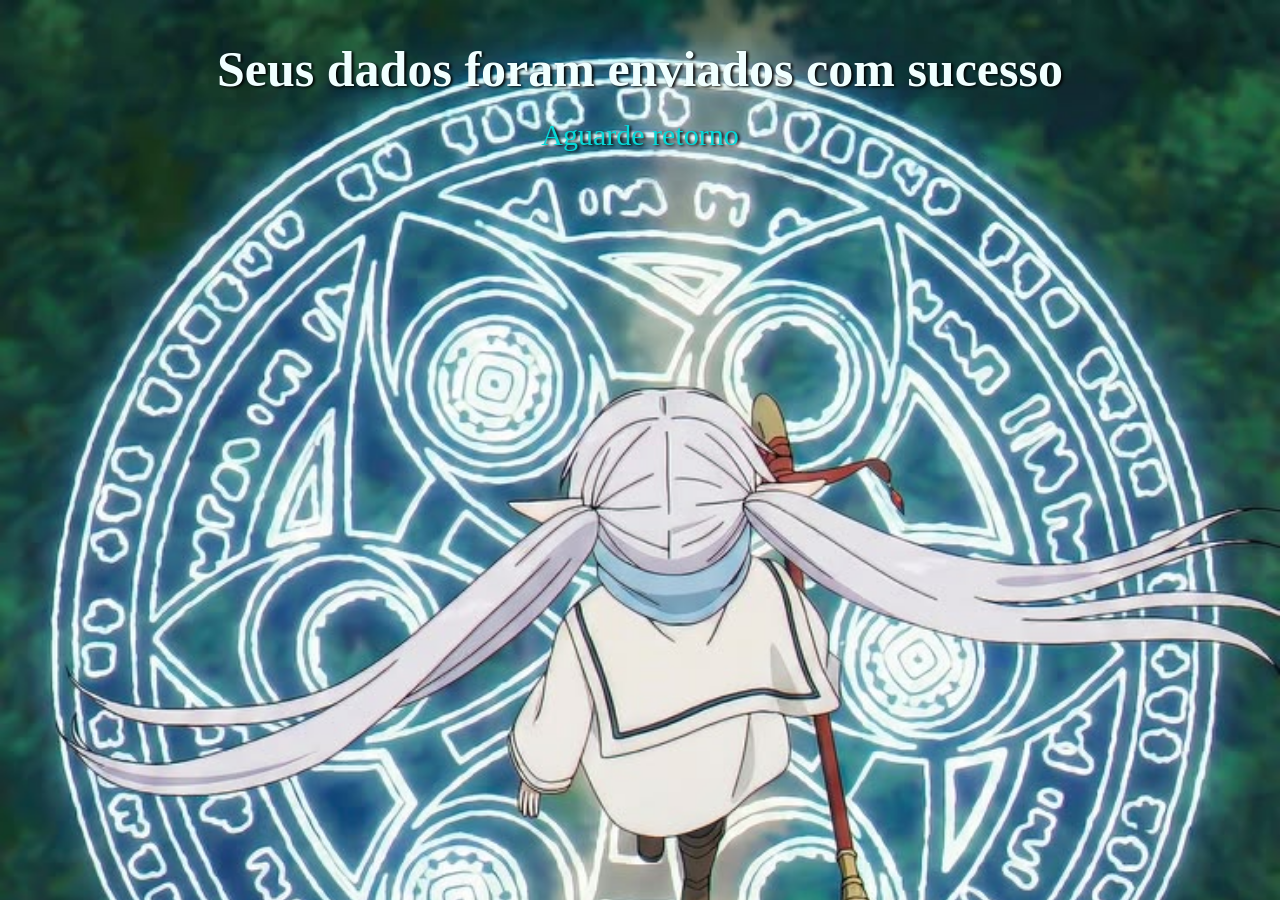
<file: html/sucesso.html>
<!DOCTYPE html>
<html lang="pt-br">
<head>
    <meta charset="UTF-8">
    <meta name="viewport" content="width=device-width, initial-scale=1.0">
    <title>Sucesso</title>
    <link rel="stylesheet" href="../src/css/sucesso.css">
</head>
<body>
    <h1>Seus dados foram enviados com sucesso</h1>
    <p>Aguarde retorno</p>
</body>
</html>
</file>
<file: src/css/sucesso.css>
*{
    box-sizing: border-box;
    padding: 0;
    margin:0;}

    body{
       background-image: url(../assets/frieren\ sucesso.jpeg);
       background-attachment: fixed;
       background-size: cover;
       display: flex;
       justify-content: center;
       align-items: center;
       flex-direction: column;
    }

    h1{
      margin-top: 40px;
      color: azure;
       text-shadow: 2px 1px 3px #000000;
       font-size: 50px;
       font-weight: bold;
    }

    p{
        margin-top: 20px;
        font-size: 30px;
        color: rgb(6, 216, 216);
        text-shadow: 2px 1px 3px #000000;
        
    }
</file>
